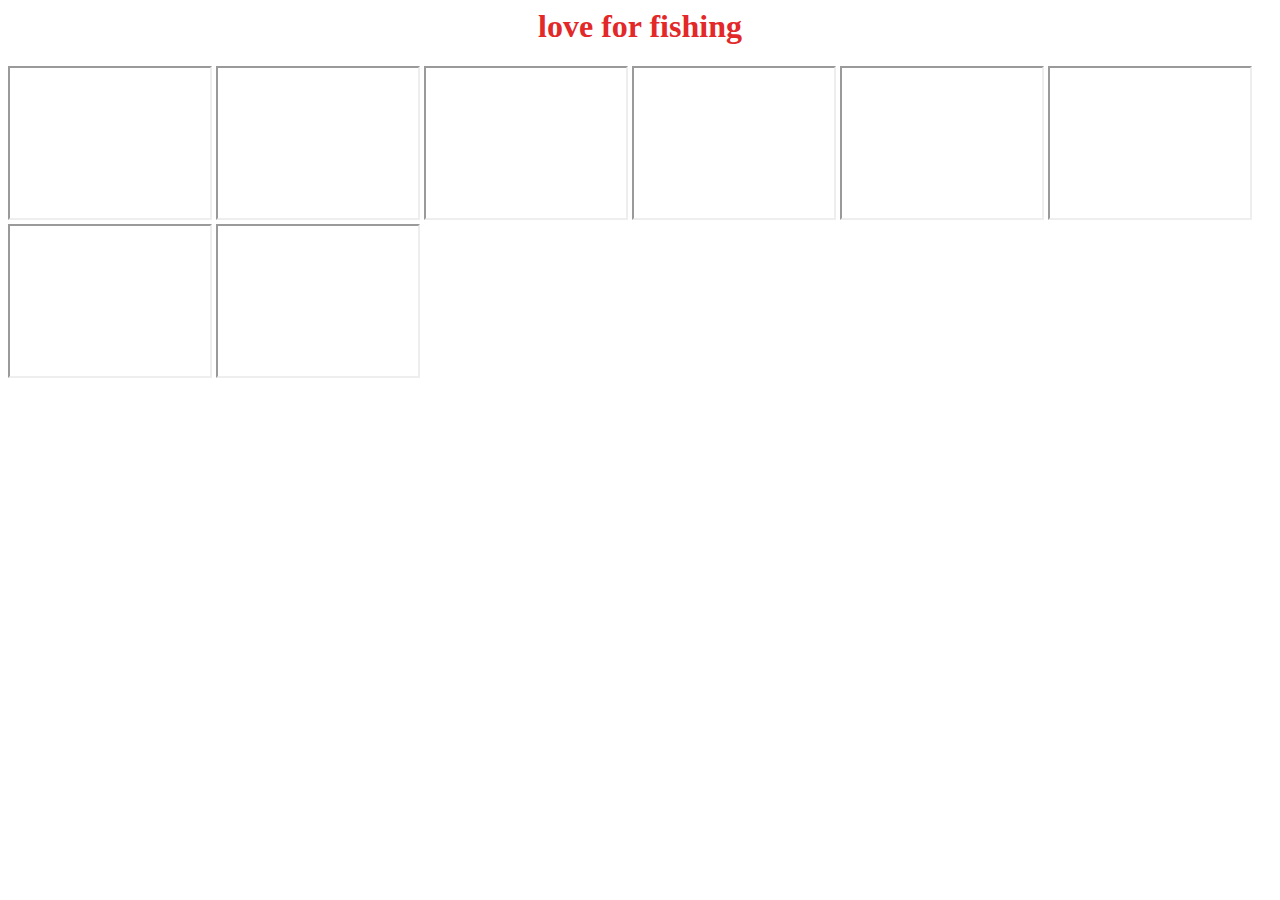
<file: index.html>
<html>
    <head> <title>love for fishing </title>
        <link rel="stylesheet" href="fishing.css">

    </head>
    <body>  <h1 class="dog">love for fishing</h1>
        <iframe width="200" height="150" src="https://www.youtube.com/embed/44g_AjQJDxQ" allowfullscreen></iframe>
        <iframe width="200" height="150" src="https://www.youtube.com/embed/IdgTw_ZpcC4" allowfullscreen></iframe>
        <iframe width="200" height="150" src="https://www.youtube.com/embed/NlbbAB2wLt0" allowfullscreen></iframe>
        <iframe width="200" height="150" src="https://www.youtube.com/embed/J7Vvj4NhTy8" allowfullscreen></iframe>
        <iframe width="200" height="150" src="https://www.youtube.com/embed/N7PsGyf8PhY" allowfullscreen></iframe>
        <iframe width="200" height="150" src="https://www.youtube.com/embed/B8pdUu7lKAI" allowfullscreen></iframe>
        <iframe width="200" height="150" src="https://www.youtube.com/embed/xv2cnL3hhQ8" allowfullscreen></iframe>
        <iframe width="200" height="150" src="https://www.youtube.com/embed/4s0yP_cJUug" allowfullscreen></iframe>
    </body>
</html>
</file>
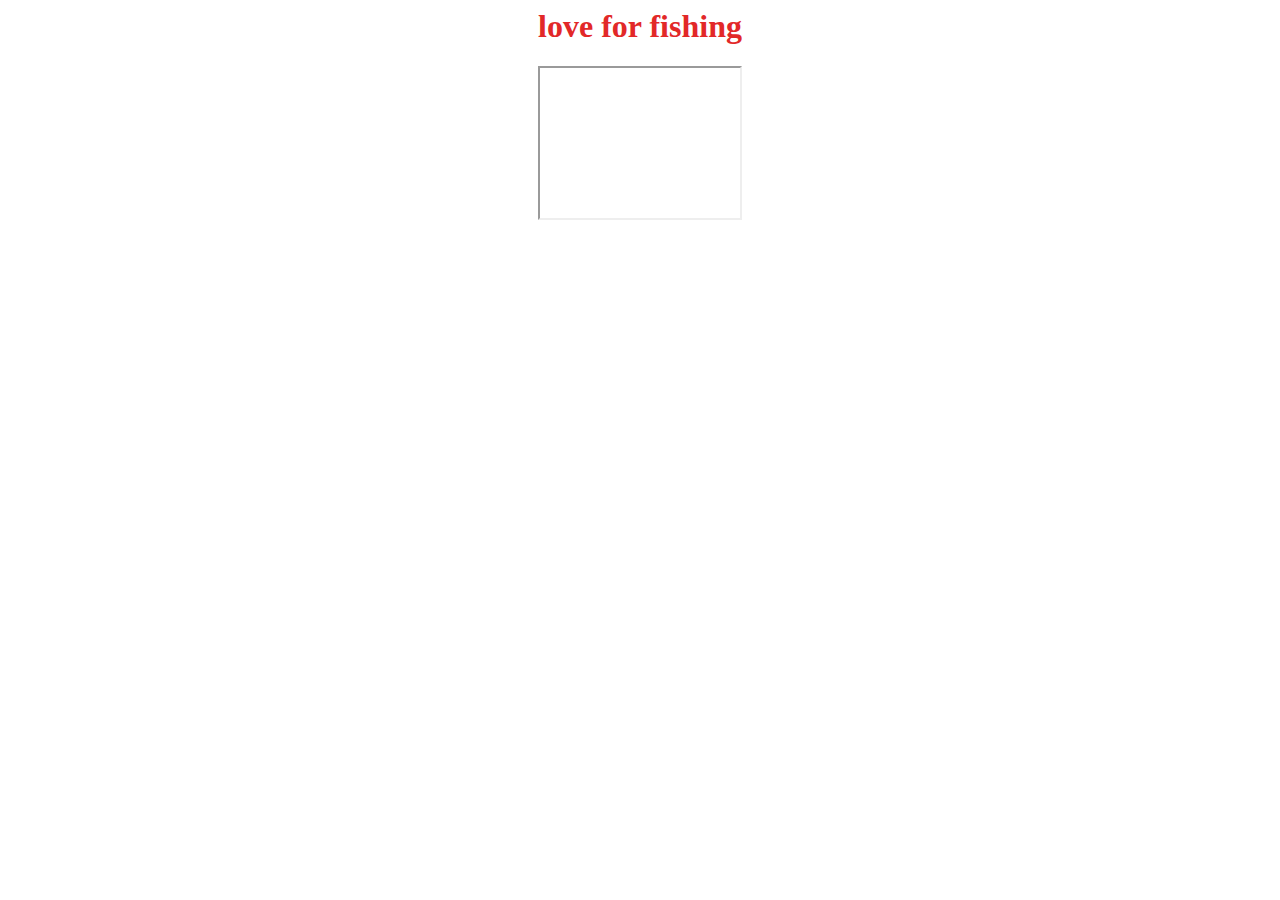
<file: fishing 1.html>
<html>
    <head> <title>love for fishing </title>
        <link rel="stylesheet" href="fishing.css">

    </head>
    <body>  <h1 class="dog">love for fishing</h1>
        <iframe class="vid" width="200" height="150" src="https://www.youtube.com/embed/44g_AjQJDxQ" allowfullscreen></iframe>               
    </body>
</html>
</file>
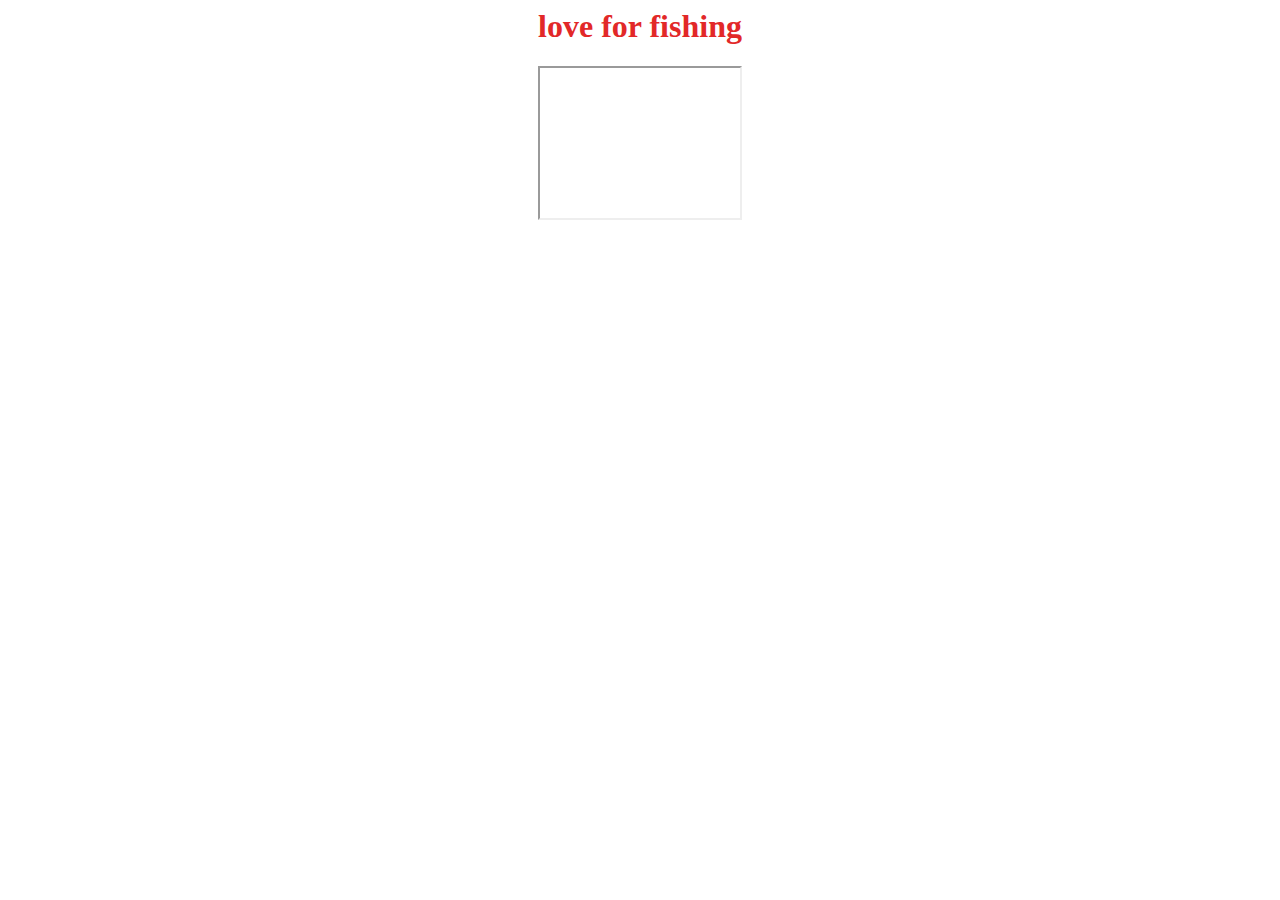
<file: fishing2.html>
<html>
    <head> <title>love for fishing </title>
        <link rel="stylesheet" href="fishing.css">

    </head>
    <body>  <h1 class="dog">love for fishing</h1>
             <iframe class="vid"     width="200" height="150" src="https://www.youtube.com/embed/IdgTw_ZpcC4" allowfullscreen></iframe>
        
            </body>
</html>
</file>
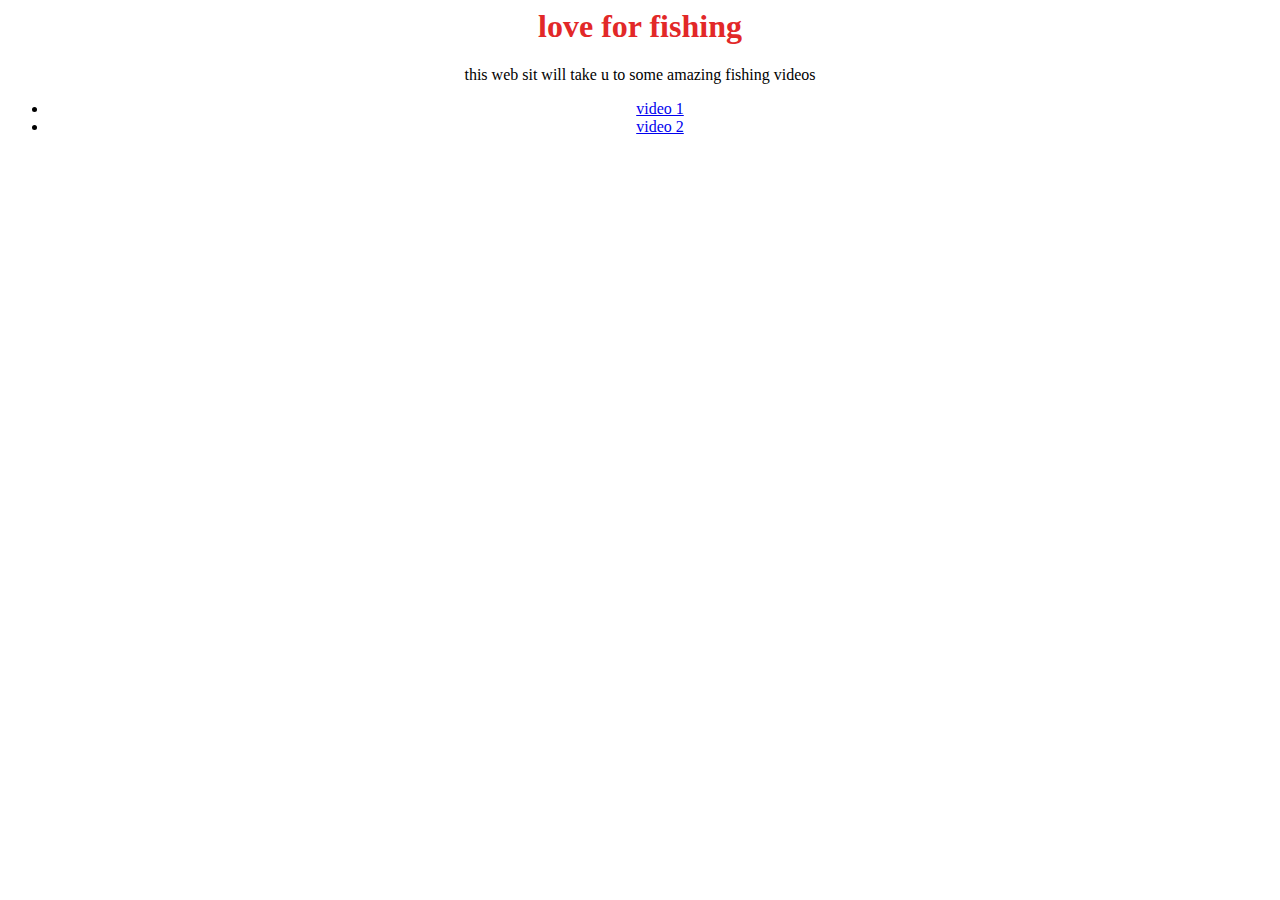
<file: mainpage.html>
<html>
    <head> 
        <title>love for fishing </title>
        <link rel="stylesheet" href="fishing.css">
    </head>
    <body>  
            <h1 class="dog">love for fishing</h1>
            <p class="discription">this web sit will take u to some amazing fishing videos </p>
            <a href="fishing 1.html"></a>
            <ul class="discription">
              <li><a  href="fishing 1.html">video 1</a></li>  
               <li><a  href="fishing2.html">video 2</a></li> 
            </ul>
    </body>
</html>
</file>
<file: fishing.css>
.dog{
    text-align: center;
    color: rgb(226, 40, 40);
}
body{
    background-image: url("https://cdn.pixabay.com/photo/2019/02/12/16/42/fishing-pole-3992669_1280.jpg");
    background-size: cover;
    background-repeat: no-repeat;
}
.discription{      
    text-align: center;
}
.vid{
    display: block;
    margin-left: auto;
    margin-right: auto;
}
</file>
